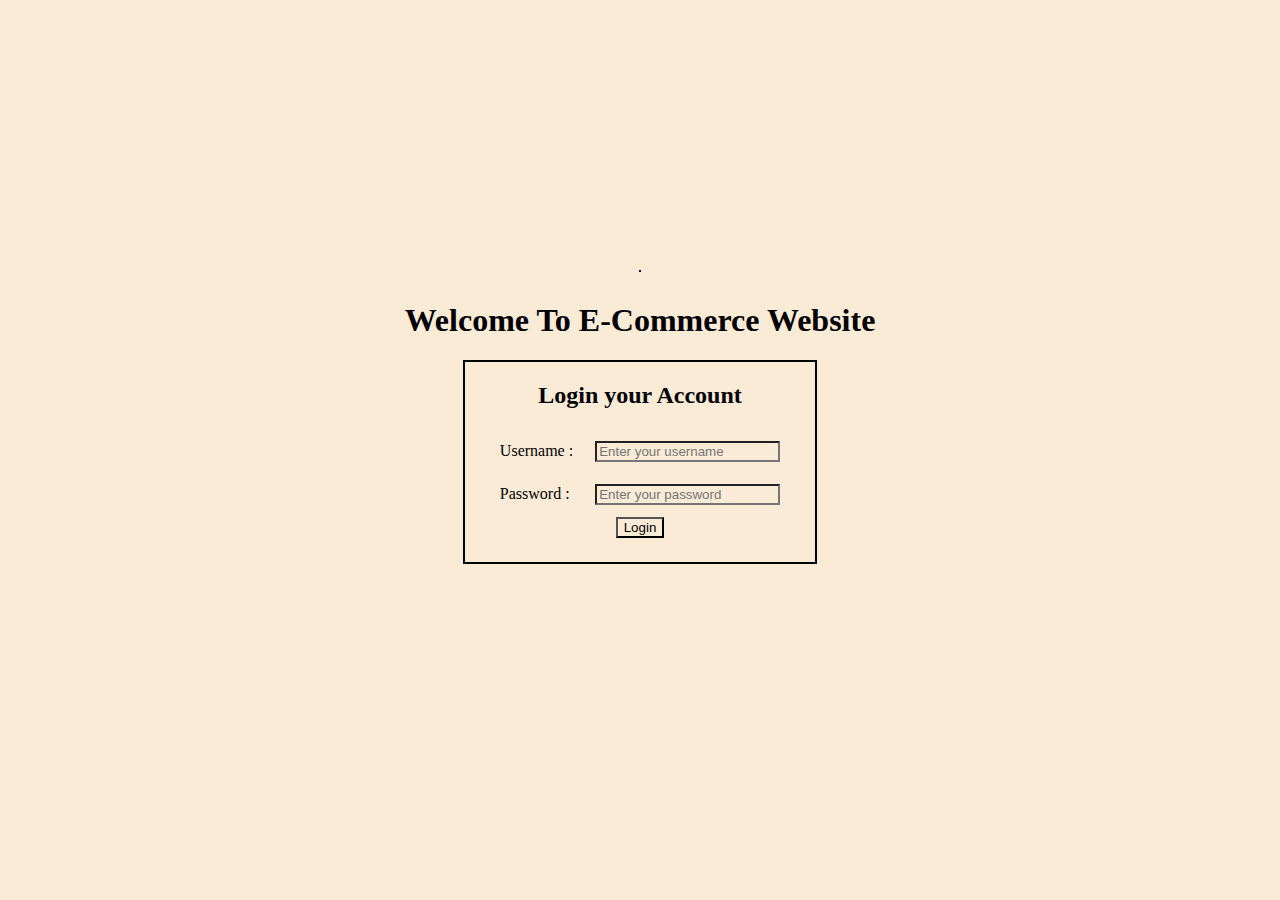
<file: index.html>
<!DOCTYPE html>
<html lang="en">

<head>
    <meta charset="UTF-8">
    <meta name="viewport" content="width=device-width, initial-scale=1.0">
    <title>E-Commerce</title>
    <link rel="icon" href="img/basket.png">
    <link rel="stylesheet" href="style.css">
</head>
<body>
    
    <div class="mainDiv">
        <hr/ style="border: 1px solid black;">
        <h1>Welcome To E-Commerce Website</h1>
        <div class="login">
            <form>
                <h2>Login your Account</h2>
                <table>
                    <tr>
                        <td>Username :</td>
                        <td><input type="text" placeholder="Enter your username"><br></td>
                    </tr>
                    <tr>
                        <td>Password :</td>
                        <td><input type="password" placeholder="Enter your password"><br></td>

                    </tr>
                </table>
                
                <button type:"submit" class="lb">
                    <a href="home.html" style="text-decoration: none;color:black">Login</a>
                </button>
            </form>
        </div>
    </div>
</body>
</html>
</file>
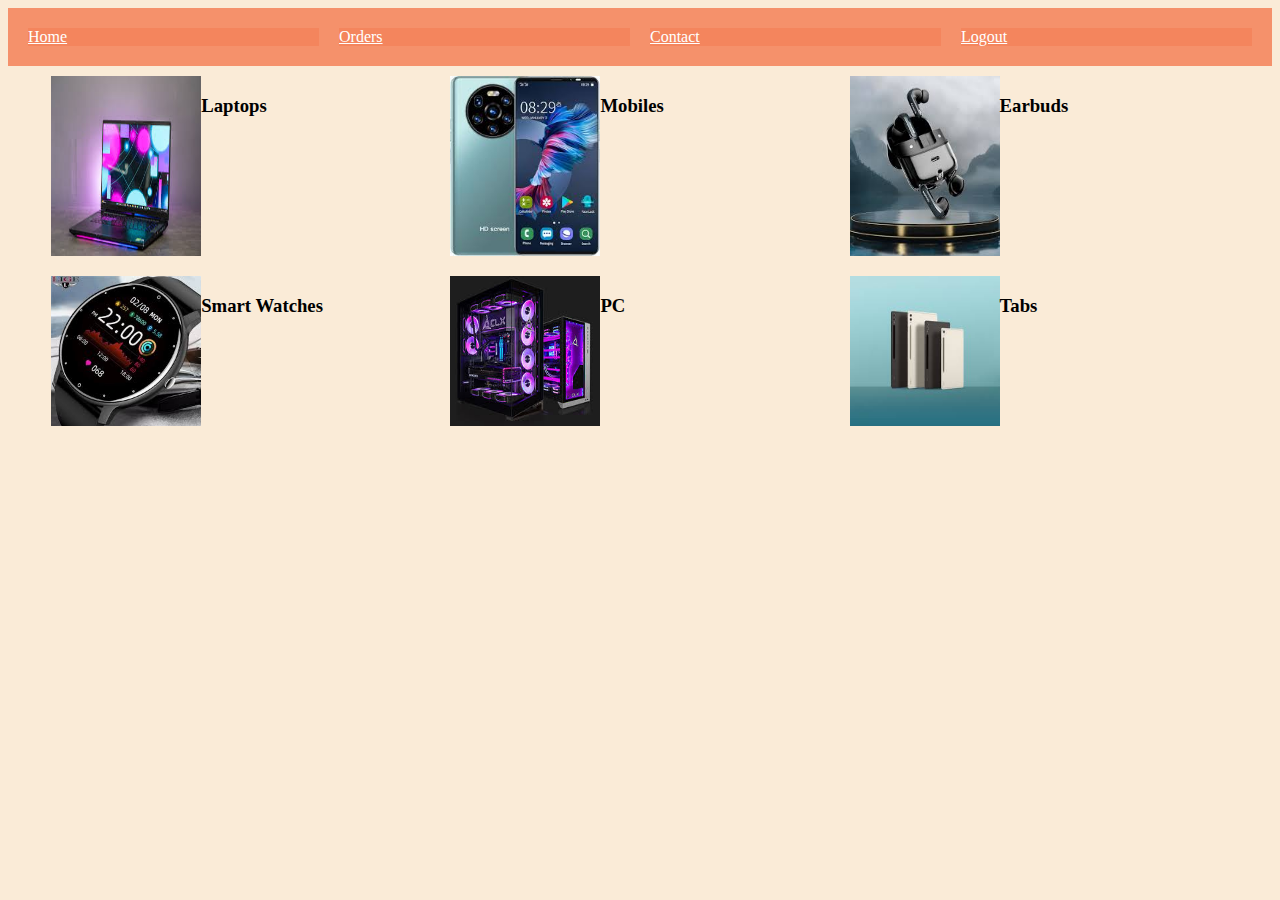
<file: home.html>
<!DOCTYPE html>
<html lang="en">
<head>
    <meta charset="UTF-8">
    <meta name="viewport" content="width=device-width, initial-scale=1.0">
    <title>E-Commerce/Home</title>
    <link rel="icon" href="img/basket.png">
    <link rel="stylesheet" href="style.css">
</head>
<body>
    <center></center>
    <div class="head">
        <header>
            <nav>
                <a id="navi" href="home.html">Home</a>
                <a id="navi" href="orders.html">Orders</a>
                <a id="navi" href="contact.html">Contact</a>
                <a id="navi" href="index.html">Logout</a>
            </nav>
        </header>
    </div>
    <div class="contents">
        <div class="one">
        <img src ="img/laptop.jpeg" id = "image">
        <h3>Laptops</h3>
        </div>
        <div class="one">
        <img src ="img/phone.jpeg" id = "image">
        <h3>Mobiles</h3>
        </div>
        <div class="one">
        <img src ="img/buds.jpeg" id = "image">
        <h3>Earbuds</h3>
        </div>
         <div class="one">
        <img src ="img/watch.jpeg" id = "image">
        <h3>Smart Watches</h3>
        </div>
         <div class="one">
        <img src ="img/pc.jpeg" id = "image">
        <h3>PC</h3>
        </div>
         <div class="one">
        <img src ="img/tab.jpeg" id = "image">
        <h3>Tabs</h3>
        </div>
    </div>
</body>
</html>
</file>
<file: style.css>
*{
    background-color: antiquewhite;
}
.login{
    border:solid 2px black;
    width: 350px;
    height: 200px;
}
.mainDiv{
    display: flex;
    flex-direction: column;
    justify-content: center;
    align-items:center ;
    height: 90vh;
}
form{
    display: flex;
    flex-direction: column;
    justify-content: center;
    align-items:center ;
}
td{
    padding:10px;
}

nav{
    float: top;
    background-color: rgba(243, 132, 92, 0.874);
    padding: 10px;
    display: flex;
    justify-content: center;
}
#navi{
    color: white;
    background-color: rgba(243, 132, 92, 0.874);
    margin-right: 50px;
    margin-left:50px;
}
.contents {
    display: flex;
    flex-wrap: wrap;
    justify-content: center;
}

.one, #navi {
    margin: 10px;
    display: flex;
    flex-basis: 30%;
}
.one img {
    width: 100%;
    max-width: 150px;
}
@media screen and (max-width:800px) {
    .one, #navi {
        flex-basis: 40%;
    }
}

@media screen and (max-width:500px) {
    .one, #navi {
        
        flex-basis: 100%;
    }
}
</file>
